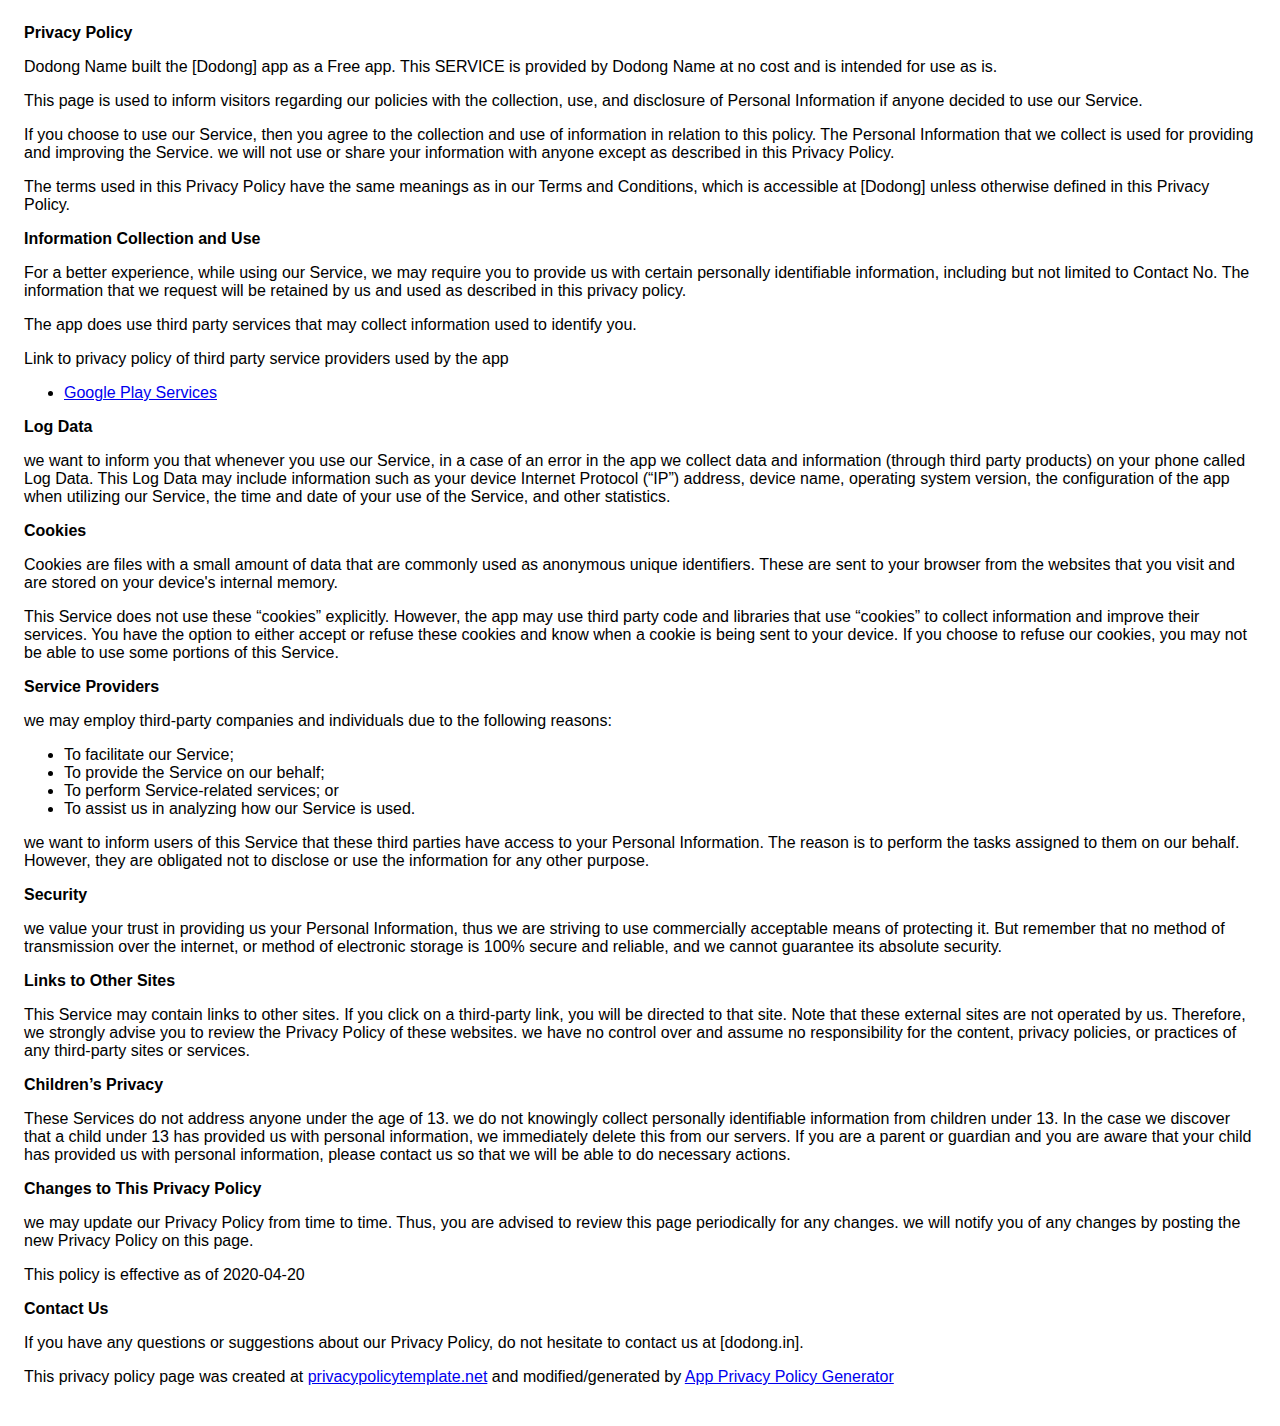
<file: privacy_policy.html>
<!DOCTYPE html>
    <html>
    <head>
      <meta charset='utf-8'>
      <meta name='viewport' content='width=device-width'>
      <title>Privacy Policy</title>
      <style> body { font-family: 'Helvetica Neue', Helvetica, Arial, sans-serif; padding:1em; } </style>
    </head>
    <body>
    <strong>Privacy Policy</strong> <p>
                  Dodong Name built the [Dodong] app as
                  a Free app. This SERVICE is provided by
                  Dodong Name at no cost and is intended for use as
                  is.
                </p> <p>
                  This page is used to inform visitors regarding our
                  policies with the collection, use, and disclosure of Personal
                  Information if anyone decided to use our Service.
                </p> <p>
                  If you choose to use our Service, then you agree to
                  the collection and use of information in relation to this
                  policy. The Personal Information that we collect is
                  used for providing and improving the Service. we will not use or share your information with
                  anyone except as described in this Privacy Policy.
                </p> <p>
                  The terms used in this Privacy Policy have the same meanings
                  as in our Terms and Conditions, which is accessible at
                  [Dodong] unless otherwise defined in this Privacy Policy.
                </p> <p><strong>Information Collection and Use</strong></p> <p>
                  For a better experience, while using our Service, we
                  may require you to provide us with certain personally
                  identifiable information, including but not limited to Contact No. The information that
                  we request will be retained by us and used as described in this privacy policy.
                </p> <div><p>
                    The app does use third party services that may collect
                    information used to identify you.
                  </p> <p>
                    Link to privacy policy of third party service providers used
                    by the app
                  </p> <ul><li><a href="https://www.google.com/policies/privacy/" target="_blank">Google Play Services</a></li><!----><!----><!----><!----><!----><!----><!----><!----><!----><!----><!----><!----><!----><!----><!----></ul></div> <p><strong>Log Data</strong></p> <p>
                  we want to inform you that whenever you
                  use our Service, in a case of an error in the app
                  we collect data and information (through third party
                  products) on your phone called Log Data. This Log Data may
                  include information such as your device Internet Protocol
                  (“IP”) address, device name, operating system version, the
                  configuration of the app when utilizing our Service,
                  the time and date of your use of the Service, and other
                  statistics.
                </p> <p><strong>Cookies</strong></p> <p>
                  Cookies are files with a small amount of data that are
                  commonly used as anonymous unique identifiers. These are sent
                  to your browser from the websites that you visit and are
                  stored on your device's internal memory.
                </p> <p>
                  This Service does not use these “cookies” explicitly. However,
                  the app may use third party code and libraries that use
                  “cookies” to collect information and improve their services.
                  You have the option to either accept or refuse these cookies
                  and know when a cookie is being sent to your device. If you
                  choose to refuse our cookies, you may not be able to use some
                  portions of this Service.
                </p> <p><strong>Service Providers</strong></p> <p>
                  we may employ third-party companies and
                  individuals due to the following reasons:
                </p> <ul><li>To facilitate our Service;</li> <li>To provide the Service on our behalf;</li> <li>To perform Service-related services; or</li> <li>To assist us in analyzing how our Service is used.</li></ul> <p>
                  we want to inform users of this Service
                  that these third parties have access to your Personal
                  Information. The reason is to perform the tasks assigned to
                  them on our behalf. However, they are obligated not to
                  disclose or use the information for any other purpose.
                </p> <p><strong>Security</strong></p> <p>
                  we value your trust in providing us your
                  Personal Information, thus we are striving to use commercially
                  acceptable means of protecting it. But remember that no method
                  of transmission over the internet, or method of electronic
                  storage is 100% secure and reliable, and we cannot
                  guarantee its absolute security.
                </p> <p><strong>Links to Other Sites</strong></p> <p>
                  This Service may contain links to other sites. If you click on
                  a third-party link, you will be directed to that site. Note
                  that these external sites are not operated by us.
                  Therefore, we strongly advise you to review the
                  Privacy Policy of these websites. we have
                  no control over and assume no responsibility for the content,
                  privacy policies, or practices of any third-party sites or
                  services.
                </p> <p><strong>Children’s Privacy</strong></p> <p>
                  These Services do not address anyone under the age of 13.
                  we do not knowingly collect personally
                  identifiable information from children under 13. In the case
                  we discover that a child under 13 has provided
                  us with personal information, we immediately
                  delete this from our servers. If you are a parent or guardian
                  and you are aware that your child has provided us with
                  personal information, please contact us so that
                  we will be able to do necessary actions.
                </p> <p><strong>Changes to This Privacy Policy</strong></p> <p>
                  we may update our Privacy Policy from
                  time to time. Thus, you are advised to review this page
                  periodically for any changes. we will
                  notify you of any changes by posting the new Privacy Policy on
                  this page.
                </p> <p>This policy is effective as of 2020-04-20</p> <p><strong>Contact Us</strong></p> <p>
                  If you have any questions or suggestions about our
                  Privacy Policy, do not hesitate to contact us at [dodong.in].
                </p> <p>
                  This privacy policy page was created at
                  <a href="https://privacypolicytemplate.net" target="_blank">privacypolicytemplate.net</a>
                  and modified/generated by
                  <a href="https://app-privacy-policy-generator.firebaseapp.com/" target="_blank">App Privacy Policy Generator</a></p>
    </body>
    </html>
</file>
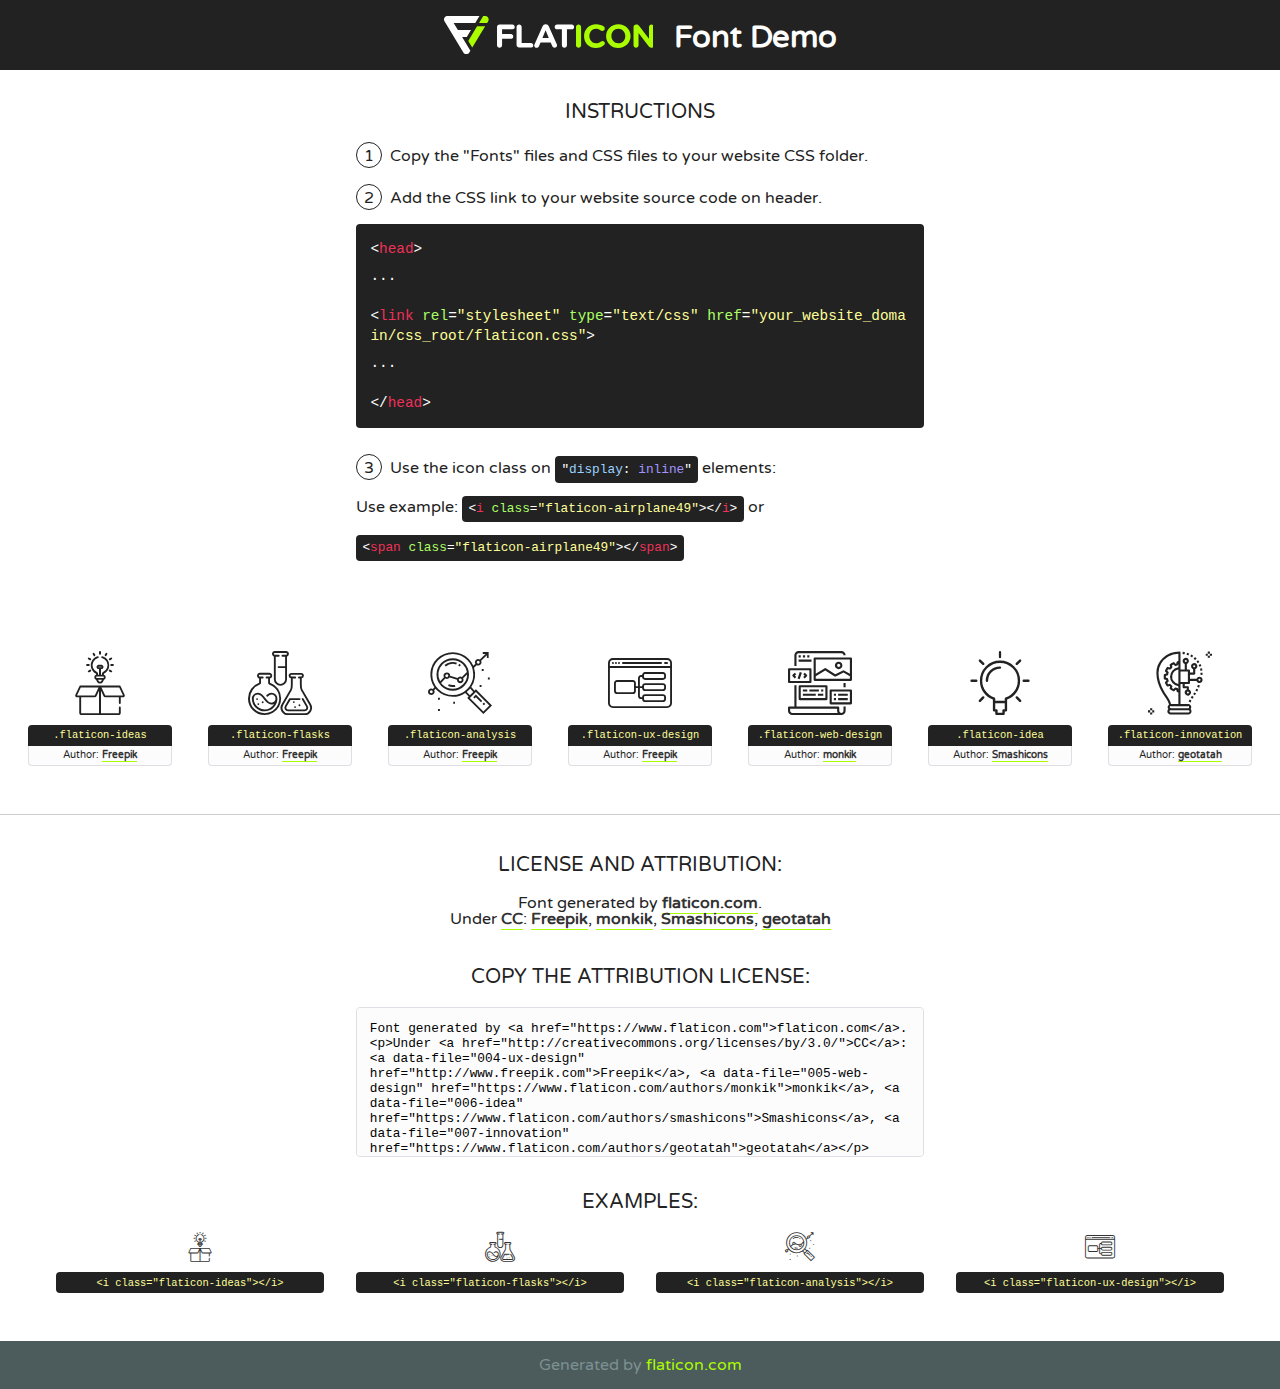
<file: fonts/flaticon/font/flaticon.html>
<!DOCTYPE html>
<!--
  Flaticon icon font: Flaticon
  Creation date: 20/03/2019 02:18
-->
<html>
<!DOCTYPE html>
<html>

<head>
    <title>Flaticon WebFont</title>
    <link href="http://fonts.googleapis.com/css?family=Varela+Round" rel="stylesheet" type="text/css" />
    <link rel="stylesheet" type="text/css" href="flaticon.css">
    <meta charset="UTF-8">
    <style>
    html, body, div, span, applet, object, iframe,
    h1, h2, h3, h4, h5, h6, p, blockquote, pre,
    a, abbr, acronym, address, big, cite, code,
    del, dfn, em, img, ins, kbd, q, s, samp,
    small, strike, strong, sub, sup, tt, var,
    b, u, i, center,
    dl, dt, dd, ol, ul, li,
    fieldset, form, label, legend,
    table, caption, tbody, tfoot, thead, tr, th, td,
    article, aside, canvas, details, embed, 
    figure, figcaption, footer, header, hgroup, 
    menu, nav, output, ruby, section, summary,
    time, mark, audio, video {
        margin: 0;
        padding: 0;
        border: 0;
        font-size: 100%;
        font: inherit;
        vertical-align: baseline;
    }
    /* HTML5 display-role reset for older browsers */
    article, aside, details, figcaption, figure, 
    footer, header, hgroup, menu, nav, section {
        display: block;
    }
    body {
        line-height: 1;
    }
    ol, ul {
        list-style: none;
    }
    blockquote, q {
        quotes: none;
    }
    blockquote:before, blockquote:after,
    q:before, q:after {
        content: '';
        content: none;
    }
    table {
        border-collapse: collapse;
        border-spacing: 0;
    }
    body {
        font-family: 'Varela Round', Helvetica, Arial, sans-serif;
        font-size: 16px;
        color: #222;
    }
    a {
        color: #333;
        border-bottom: 1px solid #a9fd00;
        font-weight: bold;
        text-decoration: none;
    }
    * {
        -moz-box-sizing: border-box;
        -webkit-box-sizing: border-box;
        box-sizing: border-box;
        margin: 0;
        padding: 0;
    }
    [class^="flaticon-"]:before, [class*=" flaticon-"]:before, [class^="flaticon-"]:after, [class*=" flaticon-"]:after {
        font-family: Flaticon;
        font-size: 30px;
        font-style: normal;
        margin-left: 20px;
        color: #333;
    }
    .wrapper {
        max-width: 600px;
        margin: auto;
        padding: 0 1em;
    }
    .title {
        font-size: 1.25em;
        text-align: center;
        margin-bottom: 1em;
        text-transform: uppercase;
    }
    header {
        text-align: center;
        background-color: #222;
        color: #fff;
        padding: 1em;
    }
    header .logo {
        width: 210px;
        height: 38px;
        display: inline-block;
        vertical-align: middle;
        margin-right: 1em;
        border: none;
    }
    header strong {
        font-size: 1.95em;
        font-weight: bold;
        vertical-align: middle;
        margin-top: 5px;
        display: inline-block;
    }
    .demo {
        margin: 2em auto;
        line-height: 1.25em;
    }
    .demo ul li {
        margin-bottom: 1em;
    }
    .demo ul li .num {
        color: #222;
        border-radius: 20px;
        display: inline-block;
        width: 26px;
        padding: 3px;
        height: 26px;
        text-align: center;
        margin-right: 0.5em;
        border: 1px solid #222;
    }
    .demo ul li code {
        background-color: #222;
        border-radius: 4px;
        padding: 0.25em 0.5em;
        display: inline-block;
        color: #fff;
        font-family: Consolas,Monaco,Lucida Console,Liberation Mono,DejaVu Sans Mono,Bitstream Vera Sans Mono,Courier New, monospace;
        font-weight: lighter;
        margin-top: 1em;
        font-size: 0.8em;
        word-break: break-all;
    }
    .demo ul li code.big {
        padding: 1em;
        font-size: 0.9em;
    }
    .demo ul li code .red {
        color: #EF3159;
    }
    .demo ul li code .green {
        color: #ACFF65;
    }
    .demo ul li code .yellow {
        color: #FFFF99;
    }
    .demo ul li code .blue {
        color: #99D3FF;
    }
    .demo ul li code .purple {
        color: #A295FF;
    }
    .demo ul li code .dots {
        margin-top: 0.5em;
        display: block;
    }
    #glyphs {
        border-bottom: 1px solid #ccc;
        padding: 2em 0;
        text-align: center;
    }
    .glyph {
        display: inline-block;
        width: 9em;
        margin: 1em;
        text-align: center;
        vertical-align: top;
        background: #FFF;
    }
    .glyph .glyph-icon {
        padding: 10px;
        display: block;
        font-family:"Flaticon";
        font-size: 64px;
        line-height: 1;
    }
    .glyph .glyph-icon:before {
        font-size: 64px;
        color: #222;
        margin-left: 0;
    }
    .class-name {
        font-size: 0.65em;
        background-color: #222;
        color: #fff;
        border-radius: 4px 4px 0 0;
        padding: 0.5em;
        color: #FFFF99;
        font-family: Consolas,Monaco,Lucida Console,Liberation Mono,DejaVu Sans Mono,Bitstream Vera Sans Mono,Courier New, monospace;
    }
    .author-name {
        font-size: 0.6em;
        background-color: #fcfcfd;
        border: 1px solid #DEDEE4;
        border-top: 0;
        border-radius: 0 0 4px 4px;
        padding: 0.5em;
    }
    .class-name:last-child {
        font-size: 10px;
        color:#888;
    }
    .class-name:last-child a {
        font-size: 10px;
        color:#555;
    }
    .class-name:last-child a:hover {
        color:#a9fd00;
    }
    .glyph > input {
        display: block;
        width: 100px;
        margin: 5px auto;
        text-align: center;
        font-size: 12px;
        cursor: text;
    }
    .glyph > input.icon-input {
        font-family:"Flaticon";
        font-size: 16px;
        margin-bottom: 10px;
    }
    .attribution .title {
        margin-top: 2em;
    }
    .attribution textarea {
        background-color: #fcfcfd;
        padding: 1em;
        border: none;
        box-shadow: none;
        border: 1px solid #DEDEE4;
        border-radius: 4px;
        resize: none;
        width: 100%;
        height: 150px;
        font-size: 0.8em;
        font-family: Consolas,Monaco,Lucida Console,Liberation Mono,DejaVu Sans Mono,Bitstream Vera Sans Mono,Courier New, monospace;
        -webkit-appearance: none;
    }
    .iconsuse {
        margin: 2em auto;
        text-align: center;
        max-width: 1200px;
    }
    .iconsuse:after {
        content: '';
        display: table;
        clear: both;
    }
    .iconsuse .image {
        float: left;
        width: 25%;
        padding: 0 1em;
    }
    .iconsuse .image p {
        margin-bottom: 1em;
    }
    .iconsuse .image span {
        display: block;
        font-size: 0.65em;
        background-color: #222;
        color: #fff;
        border-radius: 4px;
        padding: 0.5em;
        color: #FFFF99;
        margin-top: 1em;
        font-family: Consolas,Monaco,Lucida Console,Liberation Mono,DejaVu Sans Mono,Bitstream Vera Sans Mono,Courier New, monospace;
    }
    #footer {
        text-align: center;
        background-color: #4C5B5C;
        color: #7c9192;
        padding: 1em;
    }
    #footer a {
        border: none;
        color: #a9fd00;
        font-weight: normal;
    }
    @media (max-width: 960px) {
        .iconsuse .image {
            width: 50%;
        }
    }
    @media (max-width: 560px) {
        .iconsuse .image {
            width: 100%;
        }
    }
    </style>
</head>

<body class="characters-off">

    <header>
        <a href="https://www.flaticon.com" target="_blank" class="logo">
            <svg version="1.1" xmlns="http://www.w3.org/2000/svg" xmlns:xlink="http://www.w3.org/1999/xlink" xmlns:a="http://ns.adobe.com/AdobeSVGViewerExtensions/3.0/" viewBox="0 0 560.875 102.036" enable-background="new 0 0 560.875 102.036" xml:space="preserve">
                <defs>
                </defs>
                <g>
                    <g class="letters">
                        <path fill="#ffffff" d="M141.596,29.675c0-3.777,2.985-6.767,6.764-6.767h34.438c3.426,0,6.15,2.728,6.15,6.15
                        c0,3.43-2.724,6.149-6.15,6.149h-27.674v13.091h23.719c3.429,0,6.151,2.724,6.151,6.15c0,3.43-2.723,6.149-6.151,6.149h-23.719
                        v17.574c0,3.773-2.986,6.761-6.764,6.761c-3.779,0-6.764-2.989-6.764-6.761V29.675z"></path>
                        <path fill="#ffffff" d="M193.844,29.149c0-3.781,2.985-6.767,6.764-6.767c3.776,0,6.763,2.985,6.763,6.767v42.957h25.039
                        c3.426,0,6.149,2.726,6.149,6.153c0,3.425-2.723,6.15-6.149,6.15h-31.802c-3.779,0-6.764-2.986-6.764-6.768V29.149z"></path>
                        <path fill="#ffffff" d="M241.891,75.71l21.438-48.407c1.492-3.341,4.215-5.357,7.906-5.357h0.792
                        c3.686,0,6.323,2.017,7.815,5.357l21.439,48.407c0.436,0.967,0.701,1.845,0.701,2.723c0,3.602-2.809,6.501-6.414,6.501
                        c-3.161,0-5.269-1.845-6.499-4.655l-4.132-9.661h-27.059l-4.301,10.102c-1.144,2.631-3.426,4.214-6.237,4.214
                        c-3.517,0-6.24-2.81-6.24-6.325C241.1,77.64,241.451,76.677,241.891,75.71z M279.932,58.666l-8.521-20.297l-8.526,20.297H279.932
                        z"></path>
                        <path fill="#ffffff" d="M314.864,35.387H301.86c-3.429,0-6.239-2.813-6.239-6.238c0-3.429,2.811-6.24,6.239-6.24h39.533
                        c3.426,0,6.237,2.811,6.237,6.24c0,3.425-2.811,6.238-6.237,6.238h-13.001v42.785c0,3.773-2.99,6.761-6.764,6.761
                        c-3.779,0-6.764-2.989-6.764-6.761V35.387z"></path>
                        <path fill="#A9FD00" d="M352.615,29.149c0-3.781,2.985-6.767,6.767-6.767c3.774,0,6.761,2.985,6.761,6.767v49.024
                        c0,3.773-2.987,6.761-6.761,6.761c-3.781,0-6.767-2.989-6.767-6.761V29.149z"></path>
                        <path fill="#A9FD00" d="M374.132,53.836v-0.179c0-17.481,13.178-31.801,32.065-31.801c9.22,0,15.459,2.458,20.557,6.238
                        c1.402,1.054,2.637,2.985,2.637,5.357c0,3.692-2.985,6.59-6.681,6.59c-1.845,0-3.071-0.702-4.044-1.319
                        c-3.776-2.813-7.729-4.393-12.562-4.393c-10.364,0-17.831,8.611-17.831,19.154v0.173c0,10.542,7.291,19.329,17.831,19.329
                        c5.715,0,9.492-1.756,13.359-4.834c1.049-0.874,2.458-1.491,4.039-1.491c3.429,0,6.325,2.813,6.325,6.236
                        c0,2.106-1.056,3.78-2.282,4.834c-5.539,4.834-12.036,7.733-21.878,7.733C387.572,85.464,374.132,71.493,374.132,53.836z"></path>
                        <path fill="#A9FD00" d="M433.009,53.836v-0.179c0-17.481,13.79-31.801,32.766-31.801c18.981,0,32.592,14.143,32.592,31.628v0.173
                        c0,17.483-13.785,31.807-32.769,31.807C446.625,85.464,433.009,71.32,433.009,53.836z M484.224,53.836v-0.179
                        c0-10.539-7.725-19.326-18.626-19.326c-10.893,0-18.449,8.611-18.449,19.154v0.173c0,10.542,7.73,19.329,18.626,19.329
                        C476.676,72.986,484.224,64.378,484.224,53.836z"></path>
                        <path fill="#A9FD00" d="M506.233,29.321c0-3.774,2.99-6.763,6.767-6.763h1.401c3.252,0,5.183,1.583,7.029,3.953l26.093,34.265
                        V29.059c0-3.692,2.99-6.677,6.681-6.677c3.683,0,6.671,2.985,6.671,6.677v48.934c0,3.78-2.987,6.765-6.764,6.765h-0.436
                        c-3.257,0-5.188-1.581-7.034-3.953l-27.056-35.492v32.944c0,3.687-2.985,6.676-6.678,6.676c-3.683,0-6.673-2.989-6.673-6.676
                        V29.321z"></path>
                    </g>
                    <g class="insignia">
                        <path fill="#ffffff" d="M48.372,56.137h12.517l11.156-18.537H37.186L25.688,18.539h57.825L94.668,0H9.271
                        C5.925,0,2.842,1.801,1.198,4.716c-1.644,2.907-1.593,6.482,0.134,9.343l50.38,83.501c1.678,2.781,4.689,4.476,7.938,4.476
                        c3.246,0,6.257-1.695,7.935-4.476l2.898-4.804L48.372,56.137z"></path>
                        <g class="i">
                            <path fill="#A9FD00" d="M93.575,18.539h0.031v0.004l21.652,0.004l2.705-4.488c1.727-2.861,1.778-6.436,0.133-9.343
                            C116.454,1.801,113.371,0,110.026,0h-5.294L93.575,18.539z"></path>
                            <polygon fill="#A9FD00" points="88.291,27.356 64.725,66.486 75.519,84.404 109.942,27.356"></polygon>
                        </g>
                    </g>
                </g>
            </svg>
        </a>
        <strong>Font Demo</strong>
    </header>


    <section class="demo wrapper">

        <p class="title">Instructions</p>

        <ul>
            <li>
                <span class="num">1</span>Copy the "Fonts" files and CSS files to your website CSS folder.
            </li>
            <li>
                <span class="num">2</span>Add the CSS link to your website source code on header.
                <code class="big">
                    &lt;<span class="red">head</span>&gt;
                    <br/><span class="dots">...</span>
                    <br/>&lt;<span class="red">link</span> <span class="green">rel</span>=<span class="yellow">"stylesheet"</span> <span class="green">type</span>=<span class="yellow">"text/css"</span> <span class="green">href</span>=<span class="yellow">"your_website_domain/css_root/flaticon.css"</span>&gt;
                    <br/><span class="dots">...</span>
                    <br/>&lt;/<span class="red">head</span>&gt;
                </code>
            </li>

            <li>
                <p>
                    <span class="num">3</span>Use the icon class on <code>"<span class="blue">display</span>:<span class="purple"> inline</span>"</code> elements:
                    <br />
                    Use example: <code>&lt;<span class="red">i</span> <span class="green">class</span>=<span class="yellow">&quot;flaticon-airplane49&quot;</span>&gt;&lt;/<span class="red">i</span>&gt;</code> or <code>&lt;<span class="red">span</span> <span class="green">class</span>=<span class="yellow">&quot;flaticon-airplane49&quot;</span>&gt;&lt;/<span class="red">span</span>&gt;</code>
            </li>
        </ul>

    </section>




   <section id="glyphs">          
    
      
        <div class="glyph"><div class="glyph-icon flaticon-ideas"></div>
            <div class="class-name">.flaticon-ideas</div>
            <div class="author-name">Author: <a data-file="001-ideas" href="http://www.freepik.com">Freepik</a> </div> 
        </div>        
        
        <div class="glyph"><div class="glyph-icon flaticon-flasks"></div>
            <div class="class-name">.flaticon-flasks</div>
            <div class="author-name">Author: <a data-file="002-flasks" href="http://www.freepik.com">Freepik</a> </div> 
        </div>        
        
        <div class="glyph"><div class="glyph-icon flaticon-analysis"></div>
            <div class="class-name">.flaticon-analysis</div>
            <div class="author-name">Author: <a data-file="003-analysis" href="http://www.freepik.com">Freepik</a> </div> 
        </div>        
        
        <div class="glyph"><div class="glyph-icon flaticon-ux-design"></div>
            <div class="class-name">.flaticon-ux-design</div>
            <div class="author-name">Author: <a data-file="004-ux-design" href="http://www.freepik.com">Freepik</a> </div> 
        </div>        
        
        <div class="glyph"><div class="glyph-icon flaticon-web-design"></div>
            <div class="class-name">.flaticon-web-design</div>
            <div class="author-name">Author: <a data-file="005-web-design" href="https://www.flaticon.com/authors/monkik">monkik</a> </div> 
        </div>        
        
        <div class="glyph"><div class="glyph-icon flaticon-idea"></div>
            <div class="class-name">.flaticon-idea</div>
            <div class="author-name">Author: <a data-file="006-idea" href="https://www.flaticon.com/authors/smashicons">Smashicons</a> </div> 
        </div>        
        
        <div class="glyph"><div class="glyph-icon flaticon-innovation"></div>
            <div class="class-name">.flaticon-innovation</div>
            <div class="author-name">Author: <a data-file="007-innovation" href="https://www.flaticon.com/authors/geotatah">geotatah</a> </div> 
        </div>        
        

    </section>



    <section class="attribution wrapper"   style="text-align:center;">

      <div class="title">License and attribution:</div><div class="attrDiv">Font generated by <a href="https://www.flaticon.com">flaticon.com</a>. <div><p>Under <a href="http://creativecommons.org/licenses/by/3.0/">CC</a>: <a data-file="004-ux-design" href="http://www.freepik.com">Freepik</a>, <a data-file="005-web-design" href="https://www.flaticon.com/authors/monkik">monkik</a>, <a data-file="006-idea" href="https://www.flaticon.com/authors/smashicons">Smashicons</a>, <a data-file="007-innovation" href="https://www.flaticon.com/authors/geotatah">geotatah</a></p>  </div>
      </div>
      <div class="title">Copy the Attribution License:</div>

    <textarea onclick="this.focus();this.select();">Font generated by &lt;a href=&quot;https://www.flaticon.com&quot;&gt;flaticon.com&lt;/a&gt;. <p>Under <a href="http://creativecommons.org/licenses/by/3.0/">CC</a>: <a data-file="004-ux-design" href="http://www.freepik.com">Freepik</a>, <a data-file="005-web-design" href="https://www.flaticon.com/authors/monkik">monkik</a>, <a data-file="006-idea" href="https://www.flaticon.com/authors/smashicons">Smashicons</a>, <a data-file="007-innovation" href="https://www.flaticon.com/authors/geotatah">geotatah</a></p>  
     </textarea>

    </section>

    <section class="iconsuse">

          <div class="title">Examples:</div>            
             
            <div class="image">
                <p>
                    <i class="glyph-icon flaticon-ideas"></i> 
                    <span>&lt;i class=&quot;flaticon-ideas&quot;&gt;&lt;/i&gt;</span>
                </p>
            </div>
            
            <div class="image">
                <p>
                    <i class="glyph-icon flaticon-flasks"></i> 
                    <span>&lt;i class=&quot;flaticon-flasks&quot;&gt;&lt;/i&gt;</span>
                </p>
            </div>
            
            <div class="image">
                <p>
                    <i class="glyph-icon flaticon-analysis"></i> 
                    <span>&lt;i class=&quot;flaticon-analysis&quot;&gt;&lt;/i&gt;</span>
                </p>
            </div>
            
            <div class="image">
                <p>
                    <i class="glyph-icon flaticon-ux-design"></i> 
                    <span>&lt;i class=&quot;flaticon-ux-design&quot;&gt;&lt;/i&gt;</span>
                </p>
            </div>
                       
        </div>
                            
    </section>

<div id="footer">
    <div>Generated by <a href="https://www.flaticon.com">flaticon.com</a>
    </div>
</div>



</body>
</html>
</file>
<file: fonts/flaticon/font/flaticon.css>
/*
  	Flaticon icon font: Flaticon
  	Creation date: 20/03/2019 02:18
  	*/

@font-face {
  font-family: "Flaticon";
  src: url("./Flaticon.eot");
  src: url("./Flaticon.eot?#iefix") format("embedded-opentype"),
       url("./Flaticon.woff2") format("woff2"),
       url("./Flaticon.woff") format("woff"),
       url("./Flaticon.ttf") format("truetype"),
       url("./Flaticon.svg#Flaticon") format("svg");
  font-weight: normal;
  font-style: normal;
}

@media screen and (-webkit-min-device-pixel-ratio:0) {
  @font-face {
    font-family: "Flaticon";
    src: url("./Flaticon.svg#Flaticon") format("svg");
  }
}

[class^="flaticon-"]:before, [class*=" flaticon-"]:before,
[class^="flaticon-"]:after, [class*=" flaticon-"]:after {   
  font-family: Flaticon;
        font-size: 20px;
font-style: normal;
margin-left: 20px;
}

.flaticon-ideas:before { content: "\f100"; }
.flaticon-flasks:before { content: "\f101"; }
.flaticon-analysis:before { content: "\f102"; }
.flaticon-ux-design:before { content: "\f103"; }
.flaticon-web-design:before { content: "\f104"; }
.flaticon-idea:before { content: "\f105"; }
.flaticon-innovation:before { content: "\f106"; }
</file>
